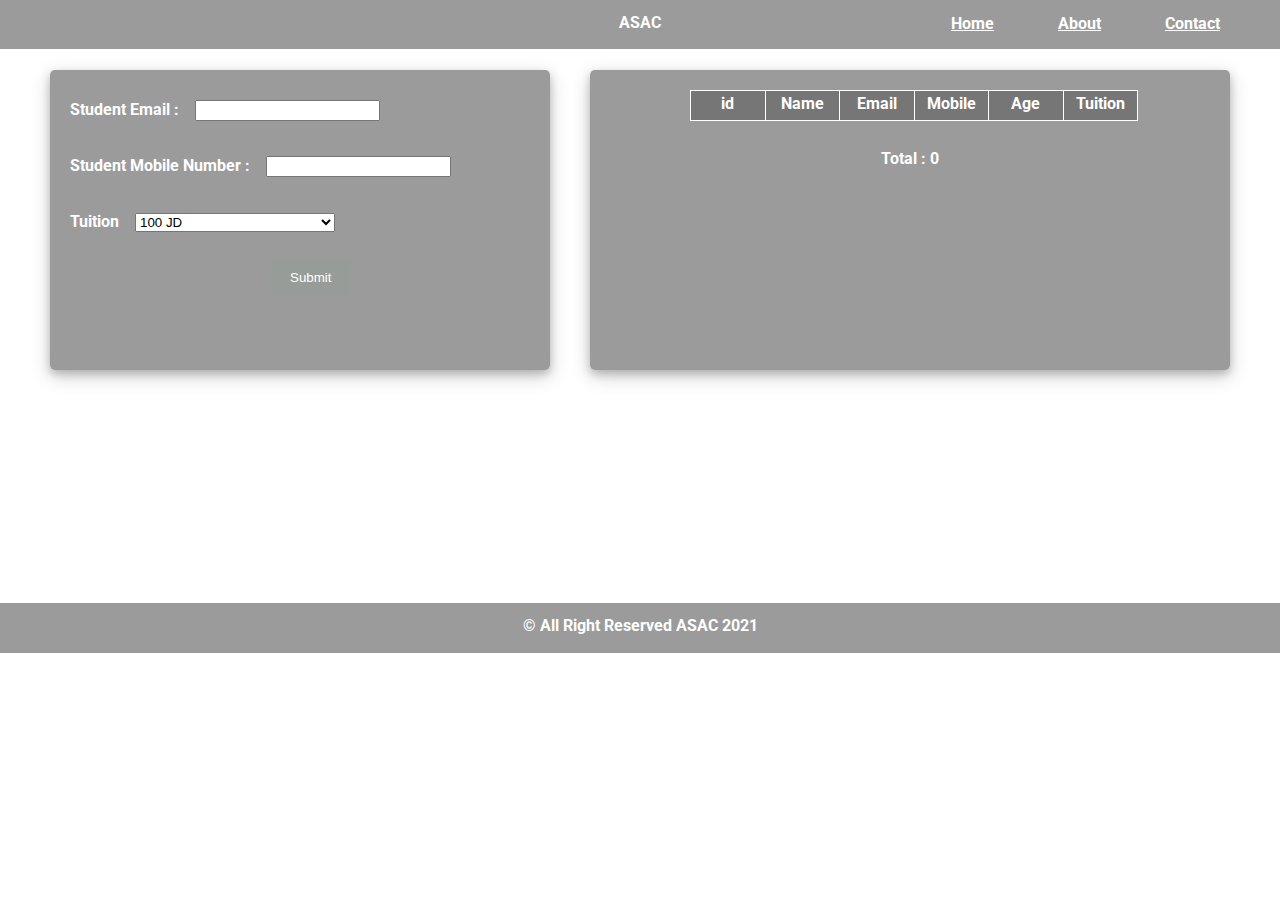
<file: exam.html>
<!DOCTYPE html>
<html lang="en">
<head>
    <meta charset="UTF-8">
    <meta http-equiv="X-UA-Compatible" content="IE=edge">
    <meta name="viewport" content="width=device-width, initial-scale=1.0">
    <link rel="stylesheet" href="css/reset.css">
    <link rel="stylesheet" href="css/exam.css">
    <link rel="preconnect" href="https://fonts.gstatic.com">
<link href="https://fonts.googleapis.com/css2?family=Roboto:wght@300&display=swap" rel="stylesheet">
    <title>student Information</title>
</head>
<body>
    <header>
        <nav>
            <h2>ASAC</h2>
            <ul>
                <li> <a href="">Home</a> </li>
                <li><a href="">About</a></li>
                <li><a href="">Contact</a></li>
            </ul>
        </nav>

    </header>
    <main>
       
            <form id="studentform">
                <fieldset>
                    <label for="studentemail">Student Email :</label>
                    <input type="text" required id="studentemail"><br> <br>
                    <label for="studentnumber">Student Mobile Number :</label>
                    <input type="number" required id="studentnumber"><br> <br>
                    <label for="studentnumber">Tuition </label>
                    <select name="Tuition " id="tuition">
                        <option value="100">100 JD</option>
                        <option value="500">500 JD</option>
                        <option value="1000">1000 JD</option>
                    </select><br> <br>
                    <input type="submit">
                </fieldset>
            </form>
 <article id="article">
        </article>
    </main>
    <footer>
        <h2 id="footerh">&copy; All Right Reserved ASAC 2021</h2>
    </footer>
    <script src="js/exam.js"></script>
</body>
</html>
</file>
<file: css/exam.css>
*{
    box-sizing:border-box ;
}
html{
    background-image: url('https://westeurope1-mediap.svc.ms/transform/thumbnail?provider=spo&inputFormat=jpg&cs=fFNQTw&docid=https%3A%2F%2Falqudscollege-my.sharepoint.com%3A443%2F_api%2Fv2.0%2Fdrives%2Fb!2spDmTvk_Ey3l_QSLPv1vkLnsRzUCaRDqWTh1FX8GP5tUMRzFWzmQ47zimRsNl9q%2Fitems%2F015YABFJX6OTTMEM5MWVCZFHPXYJGKR637%3Fversion%3DPublished&access_token=eyJ0eXAiOiJKV1QiLCJhbGciOiJub25lIn0.[base64].ZmhBOFdLd3VIenA4eW1yQ1lNOFdrRlloSFUrTHlPTTM4WmV6aUNnN1BwQT0&encodeFailures=1&srcWidth=&srcHeight=&width=563&height=375&action=Access') ;
background-size: cover;
background-repeat: no-repeat;
}
html , body{
    margin: 0;
    padding: 0;
    font-family: 'Roboto', sans-serif;

}

header{
    background-color: rgba(96, 96, 96, 0.63);
    height: 50px;
    border-bottom: white solid 1px;
}
nav ul{
    overflow:hidden;    
    float: right;

}
nav ul li{
    display: inline;
    padding-right: 10px;
    margin-right: 50px;
    color: white;
    font-weight: bold;

}
nav ul li a{
    /* text-decoration: none; */
    color: white;
}
h2{
    color: white;
    position: relative;
    font-weight: bold;
    top: 15px;
    text-align: center;
}

form{
    background-color: rgba(96, 96, 96, 0.63);
    box-shadow: 0 4px 8px 0 rgba(0, 0, 0, 0.2), 0 6px 20px 0 rgba(0, 0, 0, 0.19);
    display: inline-block;
    position: relative;
    top: 20px;
    left: 50px;
    width: 500px;
    height: 300px;
    /* text-align: center; */
    border-radius:  5px;
    color: white;
    font-weight: bold;
    padding: 20px;

}
#article{
    border-radius: 5px;
    width: 50%;
    float: right;
    position: relative;
    top: 20px;
    right: 50px;
    height: 300px;
    background-color: rgba(96, 96, 96, 0.63);
    box-shadow: 0 4px 8px 0 rgba(0, 0, 0, 0.2), 0 6px 20px 0 rgba(0, 0, 0, 0.19);

}
table{
    background-color: rgba(96, 96, 96, 0.63);
    text-align: center;
    border: white solid 1px;
    width: 70%;
    position: relative;
    top:20px;
    left: 100px;
   
}
td,th{
    border: white solid 1px;
    color: white;
    font-weight: bold;
    width: 50px;
    height: 30px;
    text-align: center;
    padding-top: 5px;

}
h3{
    color: white;
    font-weight: bold;
    text-align: center;
    position: relative;
    top: 50px;
}

footer{
    clear: both;
    height: 50px;
    background-color: rgba(96, 96, 96, 0.63);
position: relative;
margin-top: 253px;
margin-bottom: -100px;
}
#footerh{
    color: white;
    font-weight: bold;
    text-align: center;
}
label {
    padding: 12px 12px 12px 0;
    display: inline-block;
  }
input [type=text] {
width: 50px;
}
select{
    width: 200px;
}
  input[type=submit] {
    background-color: #989c98;
    color: white;
    padding: 12px 20px;
    border: none;
    border-radius: 4px;
    cursor: pointer;
    position: relative;
    left: 200px;
  }
</file>
